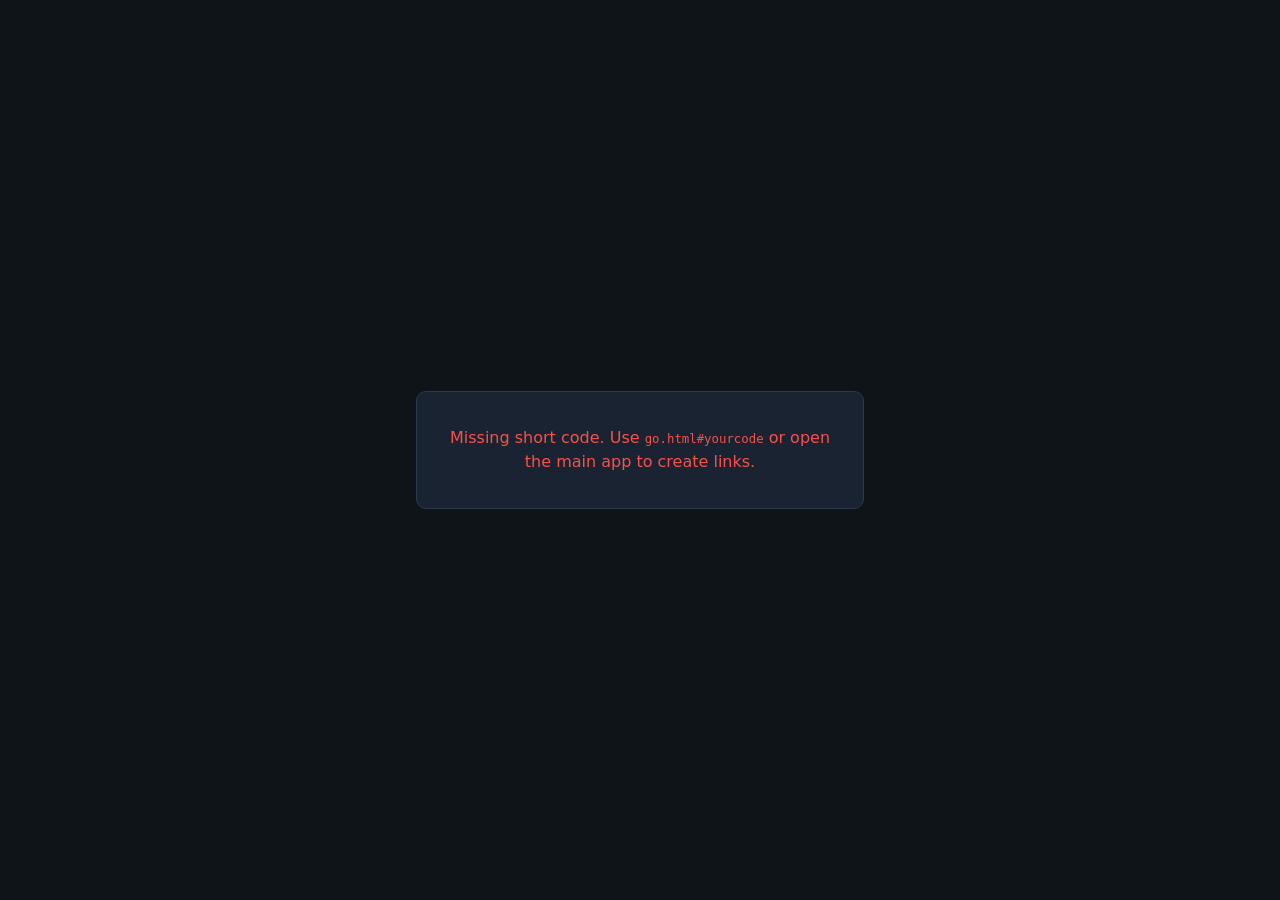
<file: go.html>
<!DOCTYPE html>
<html lang="en">
<head>
  <meta charset="utf-8" />
  <meta name="viewport" content="width=device-width, initial-scale=1" />
  <title>Redirecting…</title>
  <link rel="stylesheet" href="styles.css" />
  <style>
    body { display: grid; min-height: 100vh; place-items: center; padding: 1.5rem; }
    .card { text-align: center; max-width: 28rem; }
    .err { color: var(--danger); }
    code { font-size: 0.95em; }
  </style>
</head>
<body>
  <div class="card panel">
    <p id="status">Looking up link…</p>
    <p id="hint" class="muted small" hidden>If you are not redirected, <a id="manual" href="#">open the destination</a>.</p>
  </div>
  <script>
    (function () {
      var raw = (location.hash || '').replace(/^#/, '').trim();
      var key = '';
      try {
        key = decodeURIComponent(raw).toLowerCase();
      } catch (e) {
        key = raw.toLowerCase();
      }
      var statusEl = document.getElementById('status');
      var hintEl = document.getElementById('hint');
      var manualEl = document.getElementById('manual');

      function fail(msg) {
        statusEl.innerHTML = '<span class="err">' + msg + '</span>';
        statusEl.classList.add('err');
        document.title = 'Link not found';
      }

      if (!key) {
        fail('Missing short code. Use <code>go.html#yourcode</code> or open the main app to create links.');
        return;
      }

      var custom = {};
      try {
        custom = JSON.parse(localStorage.getItem('shortlinks') || '{}');
      } catch (e) {}

      fetch('links.json', { cache: 'no-store' })
        .then(function (r) { return r.ok ? r.json() : {}; })
        .then(function (builtIn) {
          var map = Object.assign({}, builtIn || {}, custom);
          var norm = {};
          Object.keys(map).forEach(function (k) {
            norm[k.toLowerCase()] = map[k];
          });
          var target = norm[key];
          if (typeof target !== 'string' || !target.trim()) {
            fail('Unknown short code: <code>' + key + '</code>');
            return;
          }
          try {
            var u = new URL(target);
            if (u.protocol !== 'http:' && u.protocol !== 'https:') throw new Error();
          } catch (e) {
            fail('Invalid destination URL for this short code.');
            return;
          }
          statusEl.textContent = 'Redirecting…';
          manualEl.href = target;
          hintEl.hidden = false;
          document.title = 'Redirecting…';
          location.replace(target);
        })
        .catch(function () {
          fail('Could not load link list. Check that links.json is deployed.');
        });
    })();
  </script>
</body>
</html>
</file>
<file: styles.css>
:root {
  --bg: #0f1419;
  --surface: #1a2332;
  --border: #2d3a4d;
  --text: #e7edf4;
  --muted: #8b9cb3;
  --accent: #58a6ff;
  --accent-dim: #388bfd66;
  --success: #3fb950;
  --danger: #f85149;
  --radius: 10px;
  --font: "Segoe UI", system-ui, -apple-system, sans-serif;
  --mono: ui-monospace, "Cascadia Code", "Consolas", monospace;
}

*,
*::before,
*::after {
  box-sizing: border-box;
}

html {
  font-family: var(--font);
  background: var(--bg);
  color: var(--text);
  line-height: 1.5;
}

body {
  margin: 0;
  min-height: 100vh;
}

a {
  color: var(--accent);
}

a:hover {
  text-decoration: underline;
}

.muted {
  color: var(--muted);
}

.small {
  font-size: 0.875rem;
}

.wrap {
  max-width: 960px;
  margin: 0 auto;
  padding: 1.5rem clamp(1rem, 4vw, 2rem) 3rem;
}

header {
  margin-bottom: 2rem;
  padding-bottom: 1rem;
  border-bottom: 1px solid var(--border);
}

header h1 {
  margin: 0 0 0.35rem;
  font-size: 1.5rem;
  font-weight: 600;
}

header p {
  margin: 0;
  color: var(--muted);
  font-size: 0.95rem;
}

.toolbar {
  display: flex;
  flex-wrap: wrap;
  gap: 0.75rem;
  align-items: center;
  margin-top: 1rem;
}

.theme-toggle {
  margin-left: auto;
  background: var(--surface);
  border: 1px solid var(--border);
  color: var(--text);
  padding: 0.45rem 0.85rem;
  border-radius: var(--radius);
  cursor: pointer;
  font: inherit;
}

.theme-toggle:hover {
  border-color: var(--accent-dim);
}

.grid {
  display: grid;
  gap: 1.25rem;
}

@media (min-width: 720px) {
  .grid-2 {
    grid-template-columns: 1fr 1fr;
  }
}

.panel {
  background: var(--surface);
  border: 1px solid var(--border);
  border-radius: var(--radius);
  padding: 1.1rem 1.25rem;
}

.panel h2 {
  margin: 0 0 0.75rem;
  font-size: 1.05rem;
  font-weight: 600;
}

label {
  display: block;
  font-size: 0.8rem;
  color: var(--muted);
  margin-bottom: 0.25rem;
}

input[type="text"],
input[type="number"],
input[type="url"],
input[type="datetime-local"],
textarea,
select {
  width: 100%;
  padding: 0.5rem 0.65rem;
  border-radius: 6px;
  border: 1px solid var(--border);
  background: var(--bg);
  color: var(--text);
  font: inherit;
  font-size: 0.95rem;
}

textarea {
  min-height: 6rem;
  resize: vertical;
  font-family: var(--mono);
  font-size: 0.85rem;
}

.row {
  display: flex;
  flex-wrap: wrap;
  gap: 0.75rem;
  align-items: flex-end;
}

.row > * {
  flex: 1;
  min-width: 140px;
}

button,
.btn {
  display: inline-flex;
  align-items: center;
  justify-content: center;
  gap: 0.35rem;
  padding: 0.5rem 0.9rem;
  border-radius: 6px;
  border: 1px solid var(--accent);
  background: var(--accent);
  color: #0d1117;
  font: inherit;
  font-weight: 600;
  font-size: 0.9rem;
  cursor: pointer;
  text-decoration: none;
}

button.secondary,
.btn.secondary {
  background: transparent;
  color: var(--accent);
  border-color: var(--border);
}

button.secondary:hover,
.btn.secondary:hover {
  border-color: var(--accent-dim);
}

button:disabled {
  opacity: 0.5;
  cursor: not-allowed;
}

.actions {
  display: flex;
  flex-wrap: wrap;
  gap: 0.5rem;
  margin-top: 0.75rem;
}

.output {
  margin-top: 0.75rem;
  padding: 0.65rem 0.75rem;
  background: var(--bg);
  border-radius: 6px;
  border: 1px solid var(--border);
  font-family: var(--mono);
  font-size: 0.82rem;
  word-break: break-all;
  min-height: 2.5rem;
}

.toast {
  position: fixed;
  bottom: 1.25rem;
  right: 1.25rem;
  padding: 0.6rem 1rem;
  background: var(--surface);
  border: 1px solid var(--success);
  border-radius: var(--radius);
  font-size: 0.9rem;
  box-shadow: 0 8px 24px rgba(0, 0, 0, 0.35);
  opacity: 0;
  transform: translateY(8px);
  transition: opacity 0.2s, transform 0.2s;
  pointer-events: none;
  z-index: 100;
}

.toast.show {
  opacity: 1;
  transform: translateY(0);
}

#qrCanvas {
  display: block;
  margin: 0.75rem auto 0;
  max-width: 100%;
  height: auto;
  border-radius: 6px;
  background: #fff;
  padding: 8px;
}

body.light {
  --bg: #f6f8fa;
  --surface: #ffffff;
  --border: #d0d7de;
  --text: #1f2328;
  --muted: #656d76;
  --accent: #0969da;
  --accent-dim: #0969da44;
}

body.light #qrCanvas {
  border: 1px solid var(--border);
}

kbd {
  font-family: var(--mono);
  font-size: 0.85em;
  padding: 0.1em 0.4em;
  border-radius: 4px;
  border: 1px solid var(--border);
  background: var(--bg);
}
</file>
